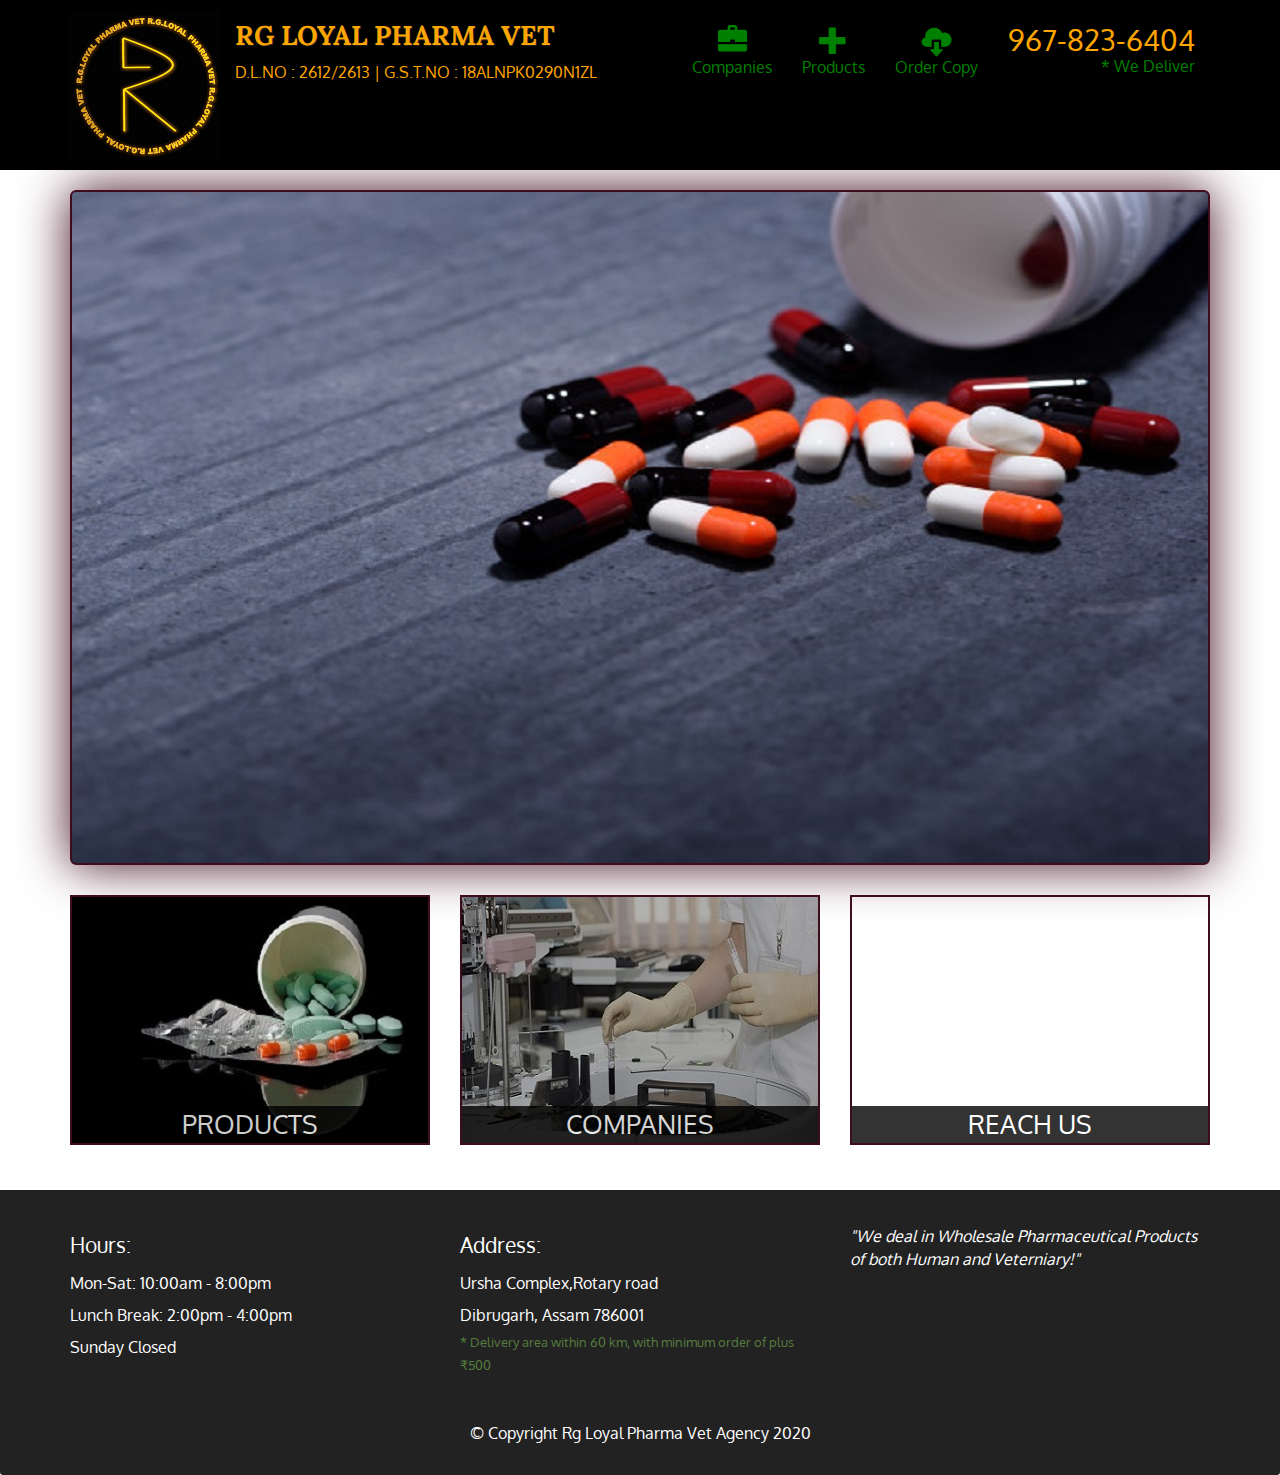
<file: Rg loyal pharma vet/index.html>
<!doctype html>
<html lang="en">
  <head>
    <meta charset="utf-8">
    <meta http-equiv="X-UA-Compatible" content="IE=edge">
    <meta name="viewport" content="width=device-width, initial-scale=1">
    <title>Rg Loyal Pharma Vet</title>
    <link rel="stylesheet" href="css/bootstrap.min.css">
    <link rel="stylesheet" href="css/styles.css">
    <link href='https://fonts.googleapis.com/css?family=Oxygen:400,300,700' rel='stylesheet' type='text/css'>
    <link href='https://fonts.googleapis.com/css?family=Lora' rel='stylesheet' type='text/css'>
  </head>
<body>
  <header>
    <nav id="header-nav" class="navbar navbar-default">
      <div class="container">
        <div class="navbar-header">
          <a href="index.html" class="pull-left visible-md visible-lg">
            <div id="logo-img"></div>
          </a>

          <div class="navbar-brand">
            <a href="index.html"><h1>RG LOYAL PHARMA VET</h1></a>
            <p>
              <span>D.L.No : 2612/2613 | G.S.T.No : 18ALNPK0290N1ZL</span>
            </p>
          </div>

          <button id="navbarToggle" type="button" class="navbar-toggle collapsed" data-toggle="collapse" data-target="#collapsable-nav" aria-expanded="false">
            <span class="sr-only">Toggle navigation</span>
            <span class="icon-bar"></span>
            <span class="icon-bar"></span>
            <span class="icon-bar"></span>
          </button>
        </div>
        
        <div id="collapsable-nav" class="collapse navbar-collapse">
           <ul id="nav-list" class="nav navbar-nav navbar-right">
            <li class="visible-xs active">
              <a href="index.html">
                <span class="glyphicon glyphicon-home"></span> Home</a>
            </li>
            <li>
              <a href="company-category.html">
                <span class="glyphicon glyphicon-briefcase"></span><br class="hidden-xs">Companies</a>
            </li>
            <li>
              <a href="product-category.html">
                <span class="glyphicon glyphicon-plus"></span><br class="hidden-xs">Products</a>
            </li>
            <li>
              <a href="https://drive.google.com/file/d/19ry2VM2oRT_H6agrCeOWR7OdMz4c9nKQ/view?usp=sharing">
                <span class="glyphicon glyphicon-cloud-download"></span><br class="hidden-xs">Order Copy</a>
            </li>
            <li id="phone" class="hidden-xs">
              <a href="tel:967-823-6404">
                <span>967-823-6404</span></a><div>* We Deliver</div>
            </li>
          </ul><!-- #nav-list -->
        </div><!-- .collapse .navbar-collapse -->
      </div><!-- .container -->
    </nav><!-- #header-nav -->
  </header>

  <div id="call-btn" class="visible-xs">
    <a class="btn" href="tel:967-823-6404">
    <span class="glyphicon glyphicon-earphone"></span>
    967-823-6404
    </a>
  </div>
  <div id="xs-deliver" class="text-center visible-xs">* We Deliver</div>

  <div id="main-content" class="container">
    <div class="jumbotron">
      <img src="images/Medicine_768.png" alt="Picture of restaurant" class="img-responsive visible-xs">
    </div>

    <div id="home-tiles" class="row">
      <div class="col-md-4 col-sm-6 col-xs-12">
        <a href="product-category.html"><div id="menu-tile"><span>Products</span></div></a>
      </div>
      <div class="col-md-4 col-sm-6 col-xs-12">
        <a href="company-category.html"><div id="specials-tile"><span>Companies</span></div></a>
      </div>
      <div class="col-md-4 col-sm-12 col-xs-12">
        <a href="https://www.google.com/maps/place/URSA+Complex+(URSA+Commercial+Pvt.+Ltd.)/@27.4784538,94.9023472,17z/data=!3m1!4b1!4m5!3m4!1s0x374099dc1fe1d14f:0xed01e19c021f8f11!8m2!3d27.4784538!4d94.9045359" target="_blank">
          <div id="map-tile">
            <iframe src="https://www.google.com/maps/embed?pb=!1m18!1m12!1m3!1d3539.704621093649!2d94.90234721470323!3d27.47845378288721!2m3!1f0!2f0!3f0!3m2!1i1024!2i768!4f13.1!3m3!1m2!1s0x374099dc1fe1d14f%3A0xed01e19c021f8f11!2sURSA%20Complex%20(URSA%20Commercial%20Pvt.%20Ltd.)!5e0!3m2!1sen!2sin!4v1601693192087!5m2!1sen!2sin" width="100%" height="250" frameborder="0" style="border:0;" allowfullscreen="" aria-hidden="false" tabindex="0"></iframe>
            <span>Reach us</span>
          </div>
        </a>
      </div>
    </div><!-- End of #home-tiles -->
  </div><!-- End of #main-content -->

  <footer class="panel-footer">
    <div class="container">
      <div class="row">
        <section id="hours" class="col-sm-4">
          <span>Hours:</span><br>
          Mon-Sat: 10:00am - 8:00pm<br>
          Lunch Break: 2:00pm - 4:00pm<br>
          Sunday Closed
          <hr class="visible-xs">
        </section>
        <section id="address" class="col-sm-4">
          <span>Address:</span><br>
          Ursha Complex,Rotary road<br>
          Dibrugarh, Assam 786001
          <p>* Delivery area within 60 km, with minimum order of plus ₹500</p>
          <hr class="visible-xs">
        </section>
        <section id="testimonials" class="col-sm-4">
          <p>"We deal in Wholesale Pharmaceutical Products of both Human and Veterniary!"</p>
          </section>
      </div>
      <div class="text-center">&copy; Copyright Rg Loyal Pharma Vet Agency 2020</div>
    </div>
  </footer>

  <!-- jQuery (Bootstrap JS plugins depend on it) -->
  <script src="js/jquery-2.1.4.min.js"></script>
  <script src="js/bootstrap.min.js"></script>
  <script src="js/script.js"></script>
</body>
</html>
</file>
<file: Rg loyal pharma vet/css/styles.css>
body {
  font-size: 16px;
  color: #fff;
  background-color: white;
  font-family: 'Oxygen', sans-serif;
}
#previous{
  position: absolute;
  left:0;
  color: black;
  font-size: .8em;
}

#next{
  position: absolute;
  right: 0;
  color: black;
  font-size: .8em;
}

#company-previous{
  position: absolute;
  left:0;
  color: black;
  font-size: .8em;
}

#company-next{
  position: absolute;
  right: 0;
  color: black;
  font-size: .8em;
}

/** HEADER **/
#header-nav {
  background-color: black;
  border-radius: 0;
  border: 0;
}

#logo-img {
  background: url('../images/logo.png') no-repeat;
  width: 150px;
  height: 150px;
  margin: 10px 15px 10px 0;
}

.navbar-brand {
  padding-top: 25px;
}
.navbar-brand h1 { /* Restaurant name */
  font-family: 'Lora', serif;
  color: orange;
  font-size: 1.5em;
  text-transform: uppercase;
  font-weight: bold;
  text-shadow: 1px 1px 1px #222;
  margin-top: 0;
  margin-bottom: 0;
  line-height: .75;
}
.navbar-brand a:hover, .navbar-brand a:focus {
  text-decoration: none;
}
.navbar-brand p { /* Kosher cert */
  color: orange;
  text-transform: uppercase;
  font-size: .9em;
  margin-top: 15px;
}
.navbar-brand p span { /* Star-K */
  vertical-align: middle;
}

#nav-list {
  margin-top: 10px;
}
#nav-list a {
  color: green;
  text-align: center;
}
#nav-list a:hover {
  background: #E7E7E7;
}
#nav-list a span {
  font-size: 1.8em;
}

#phone {
  margin-top: 5px;
}
#phone a { /* Phone number */
  text-align: right;
  padding-bottom: 0;
}
#phone div { /* We Deliver */
  color: green;
  text-align: right;
  padding-right: 15px;
}

#phone span { /* We Deliver */
  color: orange;
  text-align: right;
}

.navbar-header button.navbar-toggle, .navbar-header .icon-bar {
  border: 1px solid black;
  background-color: orange;
}
.navbar-header button.navbar-toggle {
  clear: both;
  margin-top: -30px;
}
/* END HEADER */

/* FOOTER */
.panel-footer {
  margin-top: 30px;
  padding-top: 35px;
  padding-bottom: 30px;
  background-color: #222;
  border-top: 0;
}
.panel-footer div.row {
  margin-bottom: 35px;
}
#hours, #address {
  line-height: 2;
}
#hours > span, #address > span {
  font-size: 1.3em;
}
#address p {
  color: #557c3e;
  font-size: .8em;
  line-height: 1.8;
}
#testimonials {
  font-style: italic;
}
#testimonials p:nth-child(2) {
  margin-top: 25px;
}
/* END FOOTER */



/* HOME PAGE */
.container .jumbotron {
  box-shadow: 0 0 50px #3F0C1F;
  border: 2px solid #3F0C1F;
}

#menu-tile, #specials-tile, #map-tile {
  height: 250px;
  width: 100%;
  margin-bottom: 15px;
  position: relative;
  border: 2px solid #3F0C1F;
  overflow: hidden;
}
#menu-tile:hover, #specials-tile:hover, #map-tile:hover {
  box-shadow: 0 1px 5px 1px #cccccc;
}
#menu-tile {
  background: url('../images/products.jpg') no-repeat;
  background-position: center;
}
#specials-tile {
  background: url('../images/company.jpg') no-repeat;
  background-position: center;
}
#menu-tile span, #specials-tile span, #map-tile span {
  position: absolute;
  bottom: 0;
  right: 0;
  width: 100%;
  text-align: center;
  font-size: 1.6em;
  text-transform: uppercase;
  background-color: #000;
  color: #fff;
  opacity: .8;
}
/* END HOME PAGE */

/* Product category page */
.category-tile { 
  position: relative;
  overflow: hidden;
  width: 100px;
  height: 100px;
  margin: 0 auto 15px;
}
.category-tile span {
  position: absolute;
  bottom: 0;
  right: 0;
  width: 100%;
  text-align: center;
  font-size: 0.6em;
  background-color: #000;
  color: #fff;
  opacity: .8;
}
.category-tile:hover {
  box-shadow: 0 1px 5px 1px #cccccc;
}

#menu-categories-title + div {
  margin-bottom: 50px;
}

#click_button{
  position: absolute;
  bottom: 0;
  right: 0;
  border-width: 1px solid black;
}
/* END MENU CATEGORIES PAGE */

/* SINGLE CATEGORY PAGE */
#company-header{
  background-color: black;
  color: black;
}
.menu-item-tile {
  margin-bottom: 25px;
}
.menu-item-tile hr {
  width: 80%;
}
.menu-item-tile .menu-item-price {
  font-size: 1.1em;
  text-align: right;
  margin-top: -15px;
  margin-right: -15px;
}
.menu-item-tile .menu-item-price span {
  font-size: .6em;
}
.menu-item-photo {
  position: relative;
  border: 2px solid #3F0C1F; 
  overflow: hidden;
  padding: 0;
  margin-right: -15px;
  margin-left: auto;
  margin-bottom: 20px;
  max-width: 250px;
}
.menu-item-photo div {
  position: absolute;
  bottom: 0;
  right: 0;
  width: 80px;
  background-color: #557c3e;
  text-align: center;
}
.menu-item-description {
  padding-right: 30px;
}
h3.menu-item-title {
  margin: 0 0 10px;
}
.menu-item-details {
  font-size: .9em;
  font-style: italic;
}
/* END SINGLE CATEGORY PAGE */


/********** Large devices only **********/
@media (min-width: 1200px) {
  .container .jumbotron {
    background: url('../images/Medicine_1200.jpg') no-repeat;
    height: 675px;
  }
}

/********** Medium devices only **********/
@media (min-width: 992px) and (max-width: 1199px) {
  /* Header */
  #logo-img {
    background: url('../images/logo_medium.png') no-repeat;
    width: 100px;
    height: 100px;
    margin: 5px 5px 5px 0;
  }
  /* End Header */

  /* Home Page */
  .container .jumbotron {
    background: url('../images/Medicine_992.png') no-repeat;
    height: 558px;
  }
  /* End Home Page */
}

/********** Small devices only **********/
@media (min-width: 768px) and (max-width: 991px) {
  /* Home Page */
  .container .jumbotron {
    background: url('../images/Medicine_768.png') no-repeat;
    height: 432px;
  }

  .navbar-brand h1 { /* Restaurant name */
  font-size: 1.2em;
  }
.navbar-brand p span { /* Star-K */
  font-size: 0.8em;
}


  /* End Home Page */
}

/********** Extra small devices only **********/
@media (max-width: 767px) {
  /* Header */
  .navbar-brand {
    padding-top: 10px;
    height: 80px;
  }
  .navbar-brand h1 { /* Restaurant name */
    padding-top: 10px;
    font-size: 3vw; /* 1vw = 1% of viewport width */
  }
  .navbar-brand p { /* Kosher cert */
    font-size: .6em;
    margin-top: 12px;
  }
  .navbar-brand p img { /* Star-K */
    height: 20px;
  }

  #collapsable-nav a { /* Collapsed nav menu text */
    font-size: 1.2em;
  }
  #collapsable-nav a span { /* Collapsed nav menu glyph */
    font-size: 1em;
    margin-right: 5px;
  }

  #call-btn > a {
    font-size: 1.5em;
    display: block;
    margin: 0 20px;
    padding: 10px;
    border: 2px solid black;
    background-color: orange;
    color: black;
  }
  #xs-deliver {
    margin-top: 5px;
    font-size: .8em;
    letter-spacing: .1em;
    text-transform: uppercase;
    color: black;
  }
  /* End Header */

  /* Footer */
  .panel-footer section {
    margin-bottom: 30px;
    text-align: center;
  }
  .panel-footer section:nth-child(3) {
    margin-bottom: 0; /* margin already exists on the whole row */
  }
  .panel-footer section hr {
    width: 50%;
  }
  /* End Footer */

  /* Home Page */
  .container .jumbotron {
    margin-top: 30px;
    padding: 0;
  }
  #menu-tile, #specials-tile {
    width: 360px;
    margin: 0 auto 15px;
  }

  .menu-item-photo {
    margin-right: auto;
  }
  .menu-item-tile .menu-item-price {
    text-align: center;
  }
  .menu-item-description {
    text-align: center;;
  }
}


/********** Super extra small devices Only :-) (e.g., iPhone 4) **********/
@media (max-width: 479px) {
  /* Header */
  .navbar-brand h1 { /* Restaurant name */
    padding-top: 5px;
    font-size: 3vw;
  }
  /* End Header */
  
  /* Home page */
  #menu-tile, #specials-tile {
    width: 280px;
    margin: 0 auto 15px;
  }

  .col-xxs-12 {
    position: relative;
    min-height: 1px;
    padding-right: 15px;
    padding-left: 15px;
    float: left;
    width: 100%;
  }
}
</file>
